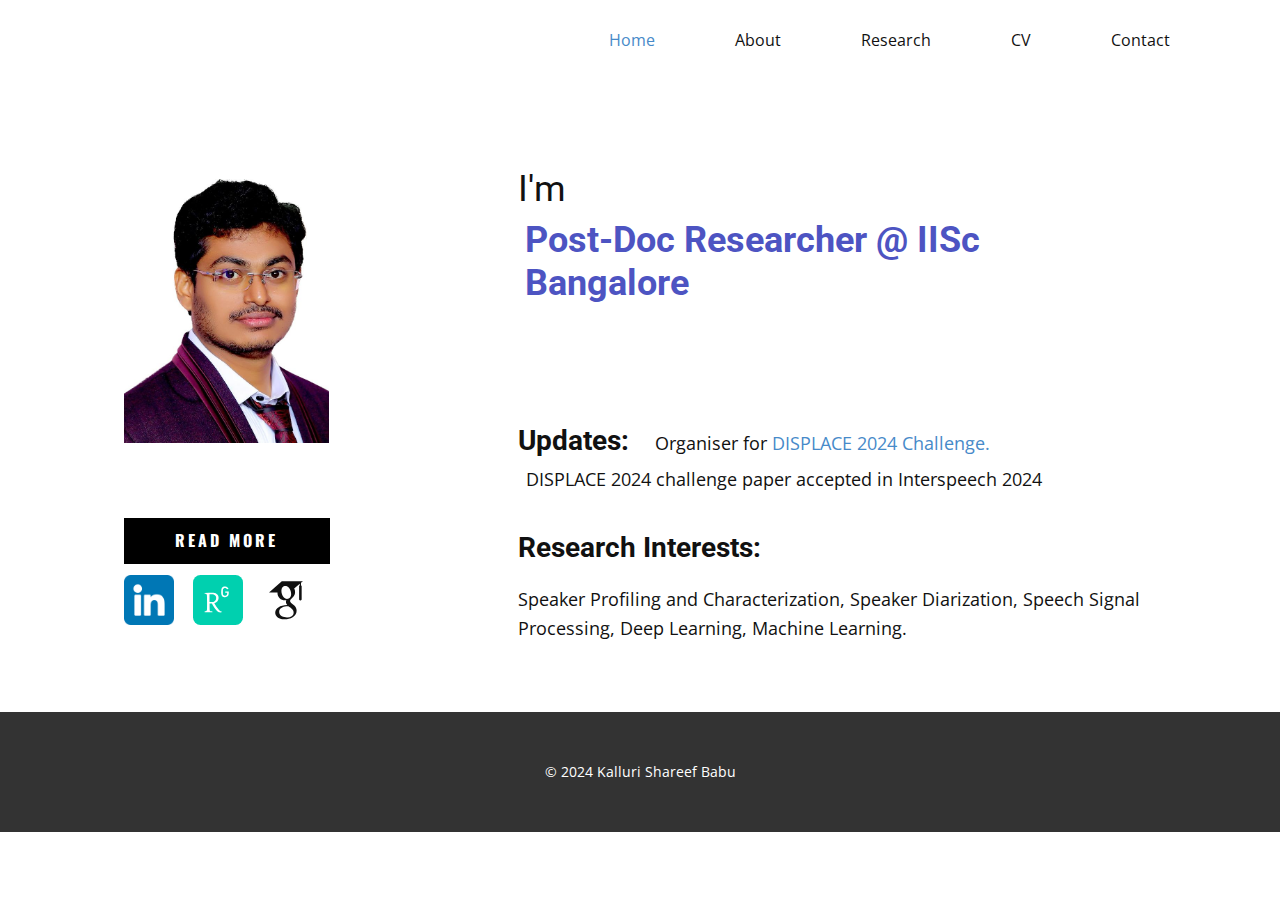
<file: index.html>
<!DOCTYPE html>
<html style="font-size: 16px;" lang="en"><head>
    <meta name="viewport" content="width=device-width, initial-scale=1.0">
    <meta charset="utf-8">
    <meta name="keywords" content="I&amp;apos;m, Post-Doc Researcher @ IISc Bangalore, INTUITIVE">
    <meta name="description" content="">
    <title>Home</title>
    <link rel="stylesheet" href="nicepage.css" media="screen">
<link rel="stylesheet" href="Home.css" media="screen">
    <script class="u-script" type="text/javascript" src="jquery.js" defer=""></script>
    <script class="u-script" type="text/javascript" src="nicepage.js" defer=""></script>
    <meta name="generator" content="Nicepage 6.10.5, nicepage.com">
    <link id="u-theme-google-font" rel="stylesheet" href="https://fonts.googleapis.com/css?family=Roboto:100,100i,300,300i,400,400i,500,500i,700,700i,900,900i|Open+Sans:300,300i,400,400i,500,500i,600,600i,700,700i,800,800i">
    <link id="u-page-google-font" rel="stylesheet" href="https://fonts.googleapis.com/css?family=Oswald:200,300,400,500,600,700">
    
    
    
    <script type="application/ld+json">{
		"@context": "http://schema.org",
		"@type": "Organization",
		"name": "Site1"
}</script>
    <meta name="theme-color" content="#478ac9">
    <meta property="og:title" content="Home">
    <meta property="og:description" content="">
    <meta property="og:type" content="website">
  <meta data-intl-tel-input-cdn-path="intlTelInput/"></head>
  <body data-home-page="Home.html" data-home-page-title="Home" data-path-to-root="./" data-include-products="false" class="u-body u-xl-mode" data-lang="en"><header class="u-clearfix u-header u-header" id="sec-ee68"><div class="u-clearfix u-sheet u-sheet-1">
        <nav class="u-menu u-menu-one-level u-offcanvas u-menu-1">
          <div class="menu-collapse" style="font-size: 1rem; letter-spacing: 0px;">
            <a class="u-button-style u-custom-left-right-menu-spacing u-custom-padding-bottom u-custom-top-bottom-menu-spacing u-nav-link u-text-active-palette-1-base u-text-hover-palette-2-base" href="#">
              <svg class="u-svg-link" viewBox="0 0 24 24"><use xlink:href="#menu-hamburger"></use></svg>
              <svg class="u-svg-content" version="1.1" id="menu-hamburger" viewBox="0 0 16 16" x="0px" y="0px" xmlns:xlink="http://www.w3.org/1999/xlink" xmlns="http://www.w3.org/2000/svg"><g><rect y="1" width="16" height="2"></rect><rect y="7" width="16" height="2"></rect><rect y="13" width="16" height="2"></rect>
</g></svg>
            </a>
          </div>
          <div class="u-custom-menu u-nav-container">
            <ul class="u-nav u-unstyled u-nav-1"><li class="u-nav-item"><a class="u-button-style u-nav-link u-text-active-palette-1-base u-text-hover-palette-2-base" href="Home.html" style="padding: 10px 40px;">Home</a>
</li><li class="u-nav-item"><a class="u-button-style u-nav-link u-text-active-palette-1-base u-text-hover-palette-2-base" href="About.html" style="padding: 10px 40px;">About</a>
</li><li class="u-nav-item"><a class="u-button-style u-nav-link u-text-active-palette-1-base u-text-hover-palette-2-base" href="Research.html" style="padding: 10px 40px;">Research</a>
</li><li class="u-nav-item"><a class="u-button-style u-nav-link u-text-active-palette-1-base u-text-hover-palette-2-base" href="CV.html" style="padding: 10px 40px;">CV</a>
</li><li class="u-nav-item"><a class="u-button-style u-nav-link u-text-active-palette-1-base u-text-hover-palette-2-base" href="Contact.html" style="padding: 10px 40px;">Contact</a>
</li></ul>
          </div>
          <div class="u-custom-menu u-nav-container-collapse">
            <div class="u-black u-container-style u-inner-container-layout u-opacity u-opacity-95 u-sidenav">
              <div class="u-inner-container-layout u-sidenav-overflow">
                <div class="u-menu-close"></div>
                <ul class="u-align-center u-nav u-popupmenu-items u-unstyled u-nav-2"><li class="u-nav-item"><a class="u-button-style u-nav-link" href="Home.html">Home</a>
</li><li class="u-nav-item"><a class="u-button-style u-nav-link" href="About.html">About</a>
</li><li class="u-nav-item"><a class="u-button-style u-nav-link" href="Research.html">Research</a>
</li><li class="u-nav-item"><a class="u-button-style u-nav-link" href="CV.html">CV</a>
</li><li class="u-nav-item"><a class="u-button-style u-nav-link" href="Contact.html">Contact</a>
</li></ul>
              </div>
            </div>
            <div class="u-black u-menu-overlay u-opacity u-opacity-70"></div>
          </div>
        </nav>
      </div></header>
    <section class="u-clearfix u-section-1" id="sec-3177">
      <div class="u-clearfix u-sheet u-valign-bottom-xl u-valign-top-sm u-sheet-1">
        <div class="data-layout-selected u-clearfix u-expanded-width-xl u-expanded-width-xs u-gutter-0 u-layout-wrap u-layout-wrap-1">
          <div class="u-layout">
            <div class="u-layout-row">
              <div class="u-size-22">
                <div class="u-layout-col">
                  <div class="u-container-style u-layout-cell u-size-60 u-layout-cell-1">
                    <div class="u-container-layout u-container-layout-1">
                      <img class="custom-expanded u-image u-image-1" src="images/shareef.jpeg" data-image-width="694" data-image-height="757">
                      <a href="Research.html" class="u-black u-border-radius-0 u-btn u-btn-rectangle u-button-style u-custom-font u-font-oswald u-hover-palette-2-base u-btn-1">read more</a><span class="u-file-icon u-icon u-icon-1" data-href="https://www.linkedin.com/in/shareefbabu/" data-target="_blank"><img src="images/3536505.png" alt=""></span><span class="u-icon u-icon-2" data-href="https://www.researchgate.net/profile/Shareef-Babu" data-target="_blank"><svg class="u-svg-link" preserveAspectRatio="xMidYMin slice" viewBox="0 0 512 512" style=""><use xlink:href="#svg-cb0d"></use></svg><svg xmlns="http://www.w3.org/2000/svg" xmlns:xlink="http://www.w3.org/1999/xlink" version="1.1" xml:space="preserve" class="u-svg-content" viewBox="0 0 512 512" id="svg-cb0d"><rect fill="#00d0af" height="512" rx="15%" width="512"></rect><g fill="#feffff"><path d="m271 383c-15-4-23-10-36-26-9-12-26-39-35-53l-6-11h-24v34c1 43 0 42 19 45l10 1v4 4h-80v-4c0-4 1-4 9-6 10-2 14-5 15-14 1-4 1-31 1-79 0-70-1-72-3-77-3-5-7-7-18-8-4-1-5-1-5-5v-4l43-1c55-1 65 0 81 11 15 10 22 24 20 43-1 21-17 42-37 50-4 1-7 3-7 3 0 2 17 28 28 43 15 21 27 32 36 37 4 2 9 3 10 3 3 0 3 1 3 4s-1 5-2 5c-5 2-19 2-26 0zm-57-109c14-7 22-18 23-35 1-13-2-22-10-30-9-10-25-14-48-12l-10 1v39c0 36 0 40 2 40 1 0 9 1 18 0 14 0 17-1 24-4z"></path><path d="m321 228c-25-4-34-20-32-61 1-21 3-30 11-38 7-7 13-9 25-10 13-1 21 2 29 8 5 4 9 10 9 13 0 1-3 2-6 4l-6 3-3-3c-5-6-9-9-14-11-10-3-20 2-25 11-3 5-3 6-3 29 0 22 0 25 3 29 4 7 12 11 21 10 13-1 20-10 20-24v-7h-10-10v-13h36v15c0 12-1 16-3 22-6 15-23 24-42 22z"></path>
</g></svg></span><span class="u-icon u-icon-3" data-href="https://scholar.google.com/citations?user=ruLltx4AAAAJ&amp;hl=en" data-target="_blank"><svg class="u-svg-link" preserveAspectRatio="xMidYMin slice" viewBox="0 0 384 512" style=""><use xlink:href="#svg-b70c"></use></svg><svg class="u-svg-content" viewBox="0 0 384 512" id="svg-b70c"><title id="title833"></title><defs id="defs2"></defs><sodipodi:namedview id="base" pagecolor="#ffffff" bordercolor="#666666" borderopacity="1.0" inkscape:pageopacity="0.0" inkscape:pageshadow="2" inkscape:zoom="0.75" inkscape:cx="192" inkscape:cy="256" inkscape:document-units="px" inkscape:current-layer="layer6" inkscape:document-rotation="0" showgrid="true" units="px" showguides="true" inkscape:guide-bbox="true" inkscape:window-width="1315" inkscape:window-height="713" inkscape:window-x="51" inkscape:window-y="27" inkscape:window-maximized="1"><inkscape:grid type="xygrid" id="grid10" empspacing="4"></inkscape:grid><sodipodi:guide position="384.00001,64" orientation="0,1" id="guide23" inkscape:label="baseline" inkscape:locked="true" inkscape:color="rgb(0,0,255)"></sodipodi:guide>
</sodipodi:namedview><metadata id="metadata5"><rdf:rdf><cc:work rdf:about=""><dc:format>image/svg+xml</dc:format><dc:type rdf:resource="http://purl.org/dc/dcmitype/StillImage"></dc:type><dc:title>Google Scholar</dc:title><cc:license rdf:resource="http://scripts.sil.org/OFL"></cc:license><dc:subject><rdf:bag><rdf:li>Google Scholar</rdf:li>
</rdf:bag>
</dc:subject>
</cc:work><cc:license rdf:about="http://scripts.sil.org/OFL"><cc:permits rdf:resource="http://scripts.sil.org/pub/OFL/Reproduction"></cc:permits><cc:permits rdf:resource="http://scripts.sil.org/pub/OFL/Distribution"></cc:permits><cc:permits rdf:resource="http://scripts.sil.org/pub/OFL/Embedding"></cc:permits><cc:permits rdf:resource="http://scripts.sil.org/pub/OFL/DerivativeWorks"></cc:permits><cc:requires rdf:resource="http://scripts.sil.org/pub/OFL/Notice"></cc:requires><cc:requires rdf:resource="http://scripts.sil.org/pub/OFL/Attribution"></cc:requires><cc:requires rdf:resource="http://scripts.sil.org/pub/OFL/ShareAlike"></cc:requires><cc:requires rdf:resource="http://scripts.sil.org/pub/OFL/DerivativeRenaming"></cc:requires><cc:requires rdf:resource="http://scripts.sil.org/pub/OFL/BundlingWhenSelling"></cc:requires>
</cc:license>
</rdf:rdf>
</metadata><g inkscape:groupmode="layer" id="layer6" inkscape:label="icon"><path style="stroke-width:0.0647871" d="M 343.75868,106.66243 V 79.430205 L 363.52365,63.999997 H 149.63354 L 20.476345,176.2736 h 85.656075 c -0.15534,2.12494 -0.21914,4.04644 -0.21914,6.22563 0,20.84472 7.2192,38.08662 21.67203,51.86089 14.45284,13.79702 32.25124,20.64784 53.32651,20.64784 4.92319,0 9.75059,-0.36794 14.43842,-1.02419 -2.90722,6.50082 -4.37457,12.52302 -4.37457,18.14228 0,9.87526 4.49924,20.4304 13.46715,31.6418 -39.23377,2.6705 -68.06112,9.73264 -86.43702,21.16322 -10.53108,6.49907 -19.000207,14.70396 -25.390349,24.5311 -6.390569,9.89933 -9.577754,20.51525 -9.577754,31.9616 0,9.64822 2.062375,18.33611 6.21907,26.06233 4.156694,7.7263 9.577757,14.07047 16.312223,18.98408 6.71825,4.96781 14.46899,9.10088 23.219,12.46874 8.73429,3.34378 17.40643,5.71858 26.06106,7.06258 8.62707,1.34222 17.20471,1.9985 25.70579,1.9985 13.46887,0 26.95353,-1.73428 40.54711,-5.18707 13.56165,-3.48461 26.28022,-8.64143 38.17105,-15.4927 11.85935,-6.80488 21.51545,-16.0865 28.9219,-27.7183 7.39024,-11.67998 11.09457,-24.80499 11.09457,-39.33613 0,-11.01584 -2.24964,-21.03852 -6.7502,-30.14073 -4.46864,-9.07202 -9.93785,-16.54102 -16.45271,-22.34403 -6.5008,-5.81263 -12.99987,-11.15539 -19.51512,-15.9679 -6.50083,-4.84488 -12.00021,-9.75058 -16.46884,-14.8129 -4.4848,-5.04657 -6.73444,-10.05419 -6.73444,-14.98395 0,-4.92145 1.73422,-9.67183 5.21588,-14.26559 3.45451,-4.6095 7.67376,-9.04795 12.60967,-13.30571 4.93756,-4.24944 9.87523,-8.96788 14.79665,-14.13302 4.92147,-5.14719 9.14072,-11.82739 12.60971,-20.00822 3.48467,-8.17907 5.20318,-17.44489 5.20318,-27.75679 0,-13.4527 -2.54714,-24.46065 -7.54735,-33.31348 -0.59369,-1.02243 -1.21757,-1.80338 -1.87511,-3.02225 l 56.90745,-46.672136 v 17.118526 c -7.39373,0.92969 -6.62422,5.34582 -6.62422,10.6352 v 128.66719 c 0,5.95832 4.8751,10.83382 10.83386,10.83382 h 3.98869 c 5.95835,0 10.83386,-4.87506 10.83386,-10.83382 V 117.29282 c 0,-5.27669 0.77741,-9.68801 -6.56167,-10.63039 z M 236.39865,329.14114 c 1.14099,0.7503 3.7039,2.78075 7.7184,6.03838 4.0495,3.24319 6.797,5.69582 8.26567,7.41432 1.43851,1.66381 3.5792,4.16501 6.37617,7.54734 2.81268,3.3744 4.7184,6.30394 5.71853,8.73425 1.00016,2.4767 2.01603,5.46089 3.04636,8.94556 0.98567,3.44488 1.48486,6.97595 1.48486,10.56169 0,17.04813 -6.56338,29.68007 -19.65604,37.85915 -13.125,8.18083 -28.76651,12.27368 -46.93767,12.27368 -9.18709,0 -18.2031,-1.09289 -27.06247,-3.1951 -8.84322,-2.11665 -17.31192,-5.3362 -25.39035,-9.60185 -8.07846,-4.25771 -14.57754,-10.20337 -19.50072,-17.79659 -4.93764,-7.64012 -7.40645,-16.41464 -7.40645,-26.24962 0,-10.32022 2.79692,-19.28987 8.42233,-26.90588 5.59343,-7.62564 12.93774,-13.3919 22.03208,-17.3154 9.0624,-3.94582 18.24946,-6.74232 27.56166,-8.39827 9.31221,-1.7023 18.79679,-2.555 28.43842,-2.555 4.46862,0 7.93582,0.25115 10.40465,0.69607 0.45456,0.21918 3.03188,2.07025 7.73456,5.56326 4.70401,3.46237 7.62565,5.59519 8.75047,6.38401 z m -3.35823,-100.5779 c -7.40648,8.85938 -17.73454,13.2882 -30.95363,13.2882 -11.85933,0 -22.29766,-4.76482 -31.26554,-14.31195 -8.99984,-9.52309 -15.42235,-20.32803 -19.34408,-32.43061 -3.93752,-12.10871 -5.90585,-23.98423 -5.90585,-35.648 0,-13.6942 3.59542,-25.35184 10.7809,-34.97598 7.18727,-9.64952 17.49915,-14.48477 30.93786,-14.48477 11.87507,0 22.37423,5.03825 31.43704,15.15677 9.09434,10.08482 15.60961,21.41303 19.5169,33.96799 3.92176,12.5392 5.87345,24.52979 5.87345,35.98399 0,13.44658 -3.70256,24.60984 -11.07663,33.45436 z" id="path2"></path>
</g></svg></span>
                    </div>
                  </div>
                </div>
              </div>
              <div class="u-size-38">
                <div class="u-layout-col">
                  <div class="u-container-style u-layout-cell u-size-30 u-layout-cell-2">
                    <div class="u-container-layout u-container-layout-2">
                      <h3 class="u-text u-text-1">I'm&nbsp;</h3>
                      <h3 class="u-text u-text-custom-color-1 u-text-2">Post-Doc Researcher @ IISc Bangalore<br>
                      </h3>
                    </div>
                  </div>
                  <div class="u-container-style u-layout-cell u-size-30 u-layout-cell-3">
                    <div class="u-container-layout u-container-layout-3">
                      <h4 class="u-text u-text-default-lg u-text-default-md u-text-default-sm u-text-default-xl u-text-3"><b>Updates:</b>
                        <a href="https://displace2024.github.io/" class="u-active-none u-border-none u-btn u-button-style u-hover-none u-none u-text-palette-1-base u-btn-2"></a>
                      </h4>
                      <p class="u-text u-text-default-xl u-text-4">&nbsp;Organiser for&nbsp;<a href="https://displace2024.github.io/" class="u-active-none u-border-none u-btn u-button-style u-hover-none u-none u-text-palette-1-base u-btn-3" target="_blank">DISPLACE 2024 Challenge.</a>
                      </p>
                      <p class="u-text u-text-5">DISPLACE 2024 challenge paper accepted in Interspeech 2024&nbsp;</p>
                      <h4 class="u-text u-text-default u-text-6"><b>Research Interests:</b>&nbsp;
                      </h4>
                      <p class="u-text u-text-default-lg u-text-default-md u-text-default-sm u-text-default-xl u-text-7"> Speaker Profiling and Characterization, Speaker Diarization, Speech Signal Processing, Deep Learning, Machine Learning. </p>
                    </div>
                  </div>
                </div>
              </div>
            </div>
          </div>
        </div>
      </div>
    </section>
    
    
    
    <footer class="u-align-center u-clearfix u-footer u-grey-80 u-footer" id="sec-0b71"><div class="u-clearfix u-sheet u-sheet-1">
        <p class="u-small-text u-text u-text-variant u-text-1"> © 2024 Kalluri Shareef Babu</p>
      </div></footer>
  
</body></html>
</file>
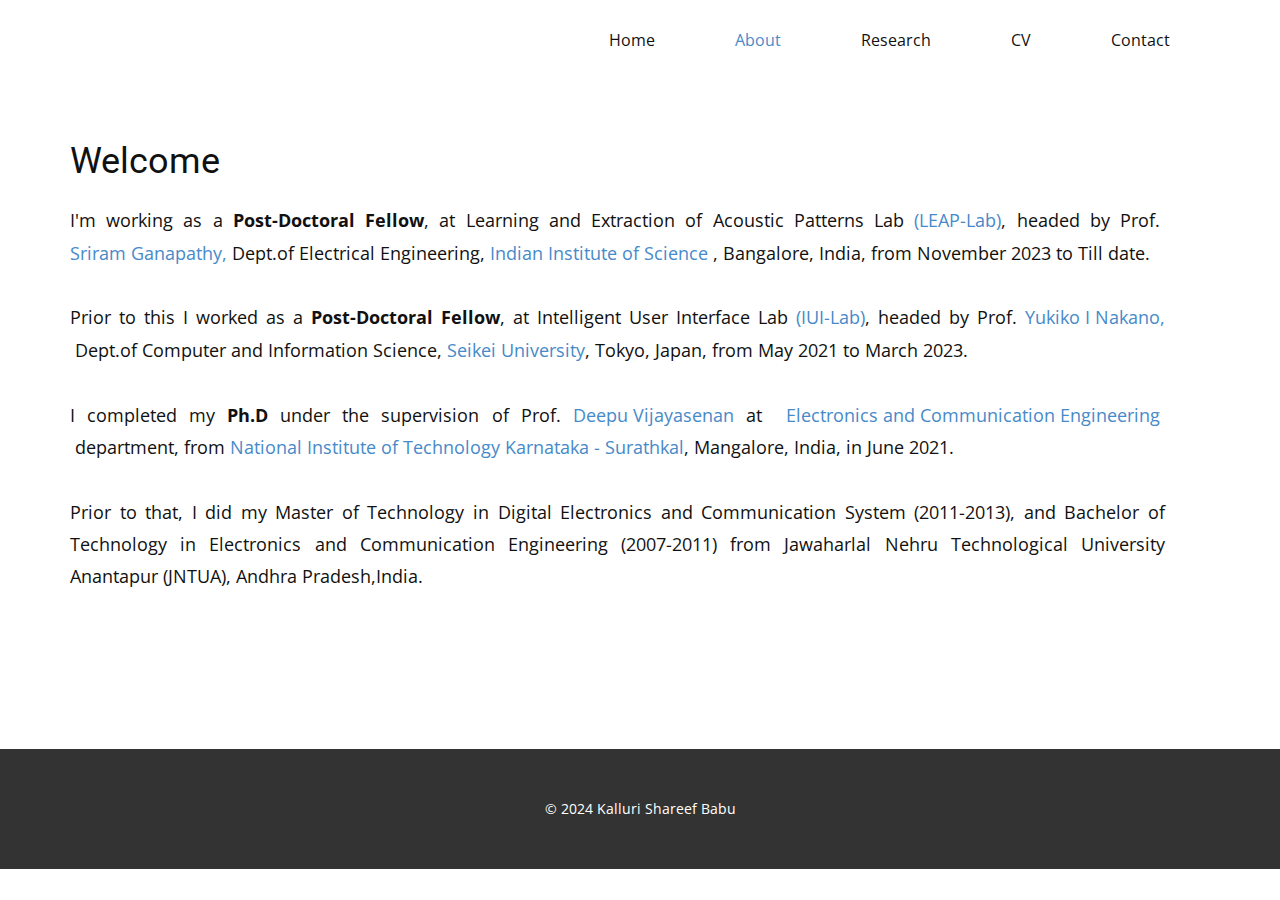
<file: About.html>
<!DOCTYPE html>
<html style="font-size: 16px;" lang="en"><head>
    <meta name="viewport" content="width=device-width, initial-scale=1.0">
    <meta charset="utf-8">
    <meta name="keywords" content="">
    <meta name="description" content="">
    <title>About</title>
    <link rel="stylesheet" href="nicepage.css" media="screen">
<link rel="stylesheet" href="About.css" media="screen">
    <script class="u-script" type="text/javascript" src="jquery.js" defer=""></script>
    <script class="u-script" type="text/javascript" src="nicepage.js" defer=""></script>
    <meta name="generator" content="Nicepage 6.10.5, nicepage.com">
    <link id="u-theme-google-font" rel="stylesheet" href="https://fonts.googleapis.com/css?family=Roboto:100,100i,300,300i,400,400i,500,500i,700,700i,900,900i|Open+Sans:300,300i,400,400i,500,500i,600,600i,700,700i,800,800i">
    
    
    
    <script type="application/ld+json">{
		"@context": "http://schema.org",
		"@type": "Organization",
		"name": "Site1"
}</script>
    <meta name="theme-color" content="#478ac9">
    <meta property="og:title" content="About">
    <meta property="og:description" content="">
    <meta property="og:type" content="website">
  <meta data-intl-tel-input-cdn-path="intlTelInput/"></head>
  <body data-path-to-root="./" data-include-products="false" class="u-body u-xl-mode" data-lang="en"><header class="u-clearfix u-header u-header" id="sec-ee68"><div class="u-clearfix u-sheet u-sheet-1">
        <nav class="u-menu u-menu-one-level u-offcanvas u-menu-1">
          <div class="menu-collapse" style="font-size: 1rem; letter-spacing: 0px;">
            <a class="u-button-style u-custom-left-right-menu-spacing u-custom-padding-bottom u-custom-top-bottom-menu-spacing u-nav-link u-text-active-palette-1-base u-text-hover-palette-2-base" href="#">
              <svg class="u-svg-link" viewBox="0 0 24 24"><use xlink:href="#menu-hamburger"></use></svg>
              <svg class="u-svg-content" version="1.1" id="menu-hamburger" viewBox="0 0 16 16" x="0px" y="0px" xmlns:xlink="http://www.w3.org/1999/xlink" xmlns="http://www.w3.org/2000/svg"><g><rect y="1" width="16" height="2"></rect><rect y="7" width="16" height="2"></rect><rect y="13" width="16" height="2"></rect>
</g></svg>
            </a>
          </div>
          <div class="u-custom-menu u-nav-container">
            <ul class="u-nav u-unstyled u-nav-1"><li class="u-nav-item"><a class="u-button-style u-nav-link u-text-active-palette-1-base u-text-hover-palette-2-base" href="Home.html" style="padding: 10px 40px;">Home</a>
</li><li class="u-nav-item"><a class="u-button-style u-nav-link u-text-active-palette-1-base u-text-hover-palette-2-base" href="About.html" style="padding: 10px 40px;">About</a>
</li><li class="u-nav-item"><a class="u-button-style u-nav-link u-text-active-palette-1-base u-text-hover-palette-2-base" href="Research.html" style="padding: 10px 40px;">Research</a>
</li><li class="u-nav-item"><a class="u-button-style u-nav-link u-text-active-palette-1-base u-text-hover-palette-2-base" href="CV.html" style="padding: 10px 40px;">CV</a>
</li><li class="u-nav-item"><a class="u-button-style u-nav-link u-text-active-palette-1-base u-text-hover-palette-2-base" href="Contact.html" style="padding: 10px 40px;">Contact</a>
</li></ul>
          </div>
          <div class="u-custom-menu u-nav-container-collapse">
            <div class="u-black u-container-style u-inner-container-layout u-opacity u-opacity-95 u-sidenav">
              <div class="u-inner-container-layout u-sidenav-overflow">
                <div class="u-menu-close"></div>
                <ul class="u-align-center u-nav u-popupmenu-items u-unstyled u-nav-2"><li class="u-nav-item"><a class="u-button-style u-nav-link" href="Home.html">Home</a>
</li><li class="u-nav-item"><a class="u-button-style u-nav-link" href="About.html">About</a>
</li><li class="u-nav-item"><a class="u-button-style u-nav-link" href="Research.html">Research</a>
</li><li class="u-nav-item"><a class="u-button-style u-nav-link" href="CV.html">CV</a>
</li><li class="u-nav-item"><a class="u-button-style u-nav-link" href="Contact.html">Contact</a>
</li></ul>
              </div>
            </div>
            <div class="u-black u-menu-overlay u-opacity u-opacity-70"></div>
          </div>
        </nav>
      </div></header>
    <section class="u-align-center u-clearfix u-section-1" id="sec-8da6">
      <div class="u-clearfix u-sheet u-sheet-1">
        <h3 class="u-align-center u-text u-text-default u-text-1">Welcome</h3>
        <p class="u-align-justify u-text u-text-2">I'm working as a&nbsp;<b>Post-Doctoral Fellow</b>, at Learning and Extraction of Acoustic Patterns Lab&nbsp;<a href="http://leap.ee.iisc.ac.in/" class="u-active-none u-border-none u-btn u-button-style u-hover-none u-none u-text-palette-1-base u-btn-1">(LEAP-Lab)</a>, headed by Prof.&nbsp;<a href="http://leap.ee.iisc.ac.in/sriram/" class="u-active-none u-border-none u-btn u-button-style u-hover-none u-none u-text-palette-1-base u-btn-2" target="_blank">Sriram Ganapathy,</a>&nbsp;Dept.of Electrical Engineering,&nbsp;<a href="https://iisc.ac.in/" class="u-active-none u-border-none u-btn u-button-style u-hover-none u-none u-text-palette-1-base u-btn-3" target="_blank">Indian Institute of Science&nbsp;</a>, Bangalore, India, from November 2023 to Till date.&nbsp;<br>
          <br> Prior to this I worked as a&nbsp;<b>Post-Doctoral Fellow</b>, at Intelligent User Interface Lab&nbsp;<a href="https://iui.ci.seikei.ac.jp/en/" class="u-active-none u-border-none u-btn u-button-style u-hover-none u-none u-text-palette-1-base u-btn-4" target="_blank">(IUI-Lab)</a>, headed by Prof.&nbsp;<a href="https://www.ci.seikei.ac.jp/nakano/index_e.html" class="u-active-none u-border-none u-btn u-button-style u-hover-none u-none u-text-palette-1-base u-btn-5" target="_blank">Yukiko I Nakano,</a>&nbsp;Dept.of Computer and Information Science,<a href="https://www.seikei.ac.jp/gakuen/eng/" class="u-active-none u-border-none u-btn u-button-style u-hover-none u-none u-text-palette-1-base u-btn-6" target="_blank">&nbsp;Seikei University</a>, Tokyo, Japan, from May 2021 to March 2023.<br>
          <br> I completed my&nbsp;<b>Ph.D</b>&nbsp;under the supervision of Prof.&nbsp;<a href="https://ece.nitk.ac.in/faculty/deepu-vijayasenan" class="u-active-none u-border-none u-btn u-button-style u-hover-none u-none u-text-palette-1-base u-btn-7" target="_blank">Deepu Vijayasenan</a>&nbsp;at&nbsp; <a href="https://ece.nitk.ac.in/" class="u-active-none u-border-none u-btn u-button-style u-hover-none u-none u-text-palette-1-base u-btn-8" target="_blank">Electronics and Communication Engineering&nbsp;</a>&nbsp;department,&nbsp;from&nbsp;<a href="https://www.nitk.ac.in/" class="u-active-none u-border-none u-btn u-button-style u-hover-none u-none u-text-palette-1-base u-btn-9" target="_blank">National Institute of Technology Karnataka - Surathkal</a>, Mangalore, India, in June 2021.&nbsp;<br>
          <br> Prior to that, I did my Master of Technology in Digital Electronics and Communication System (2011-2013), and Bachelor of Technology in Electronics and Communication Engineering (2007-2011) from Jawaharlal Nehru Technological University Anantapur (JNTUA), Andhra Pradesh,India. 
        </p>
      </div>
    </section>
    
    
    
    <footer class="u-align-center u-clearfix u-footer u-grey-80 u-footer" id="sec-0b71"><div class="u-clearfix u-sheet u-sheet-1">
        <p class="u-small-text u-text u-text-variant u-text-1"> © 2024 Kalluri Shareef Babu</p>
      </div></footer>
  
</body></html>
</file>
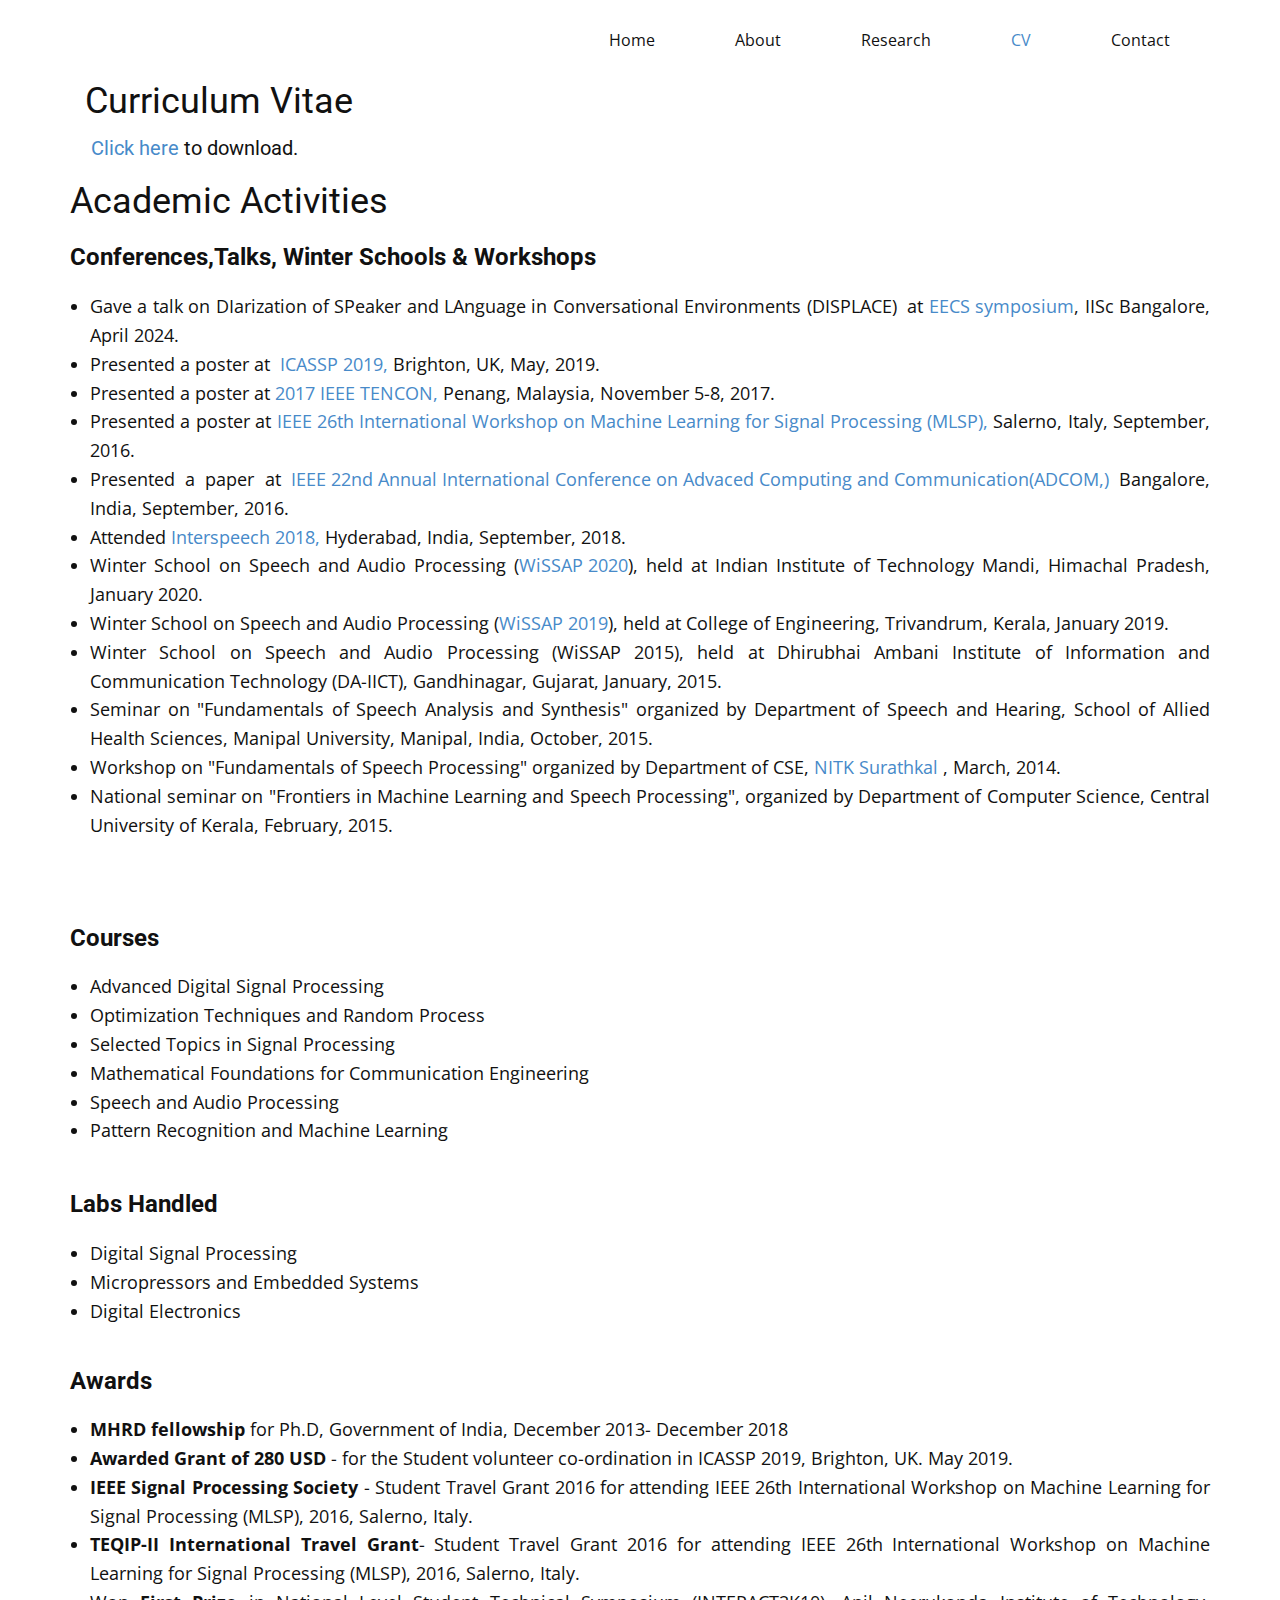
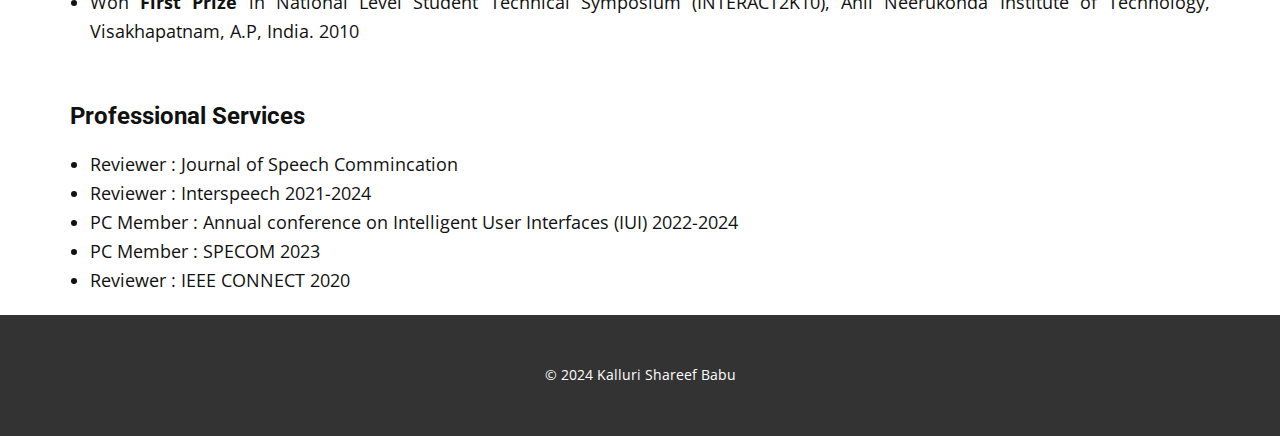
<file: CV.html>
<!DOCTYPE html>
<html style="font-size: 16px;" lang="en"><head>
    <meta name="viewport" content="width=device-width, initial-scale=1.0">
    <meta charset="utf-8">
    <meta name="keywords" content="">
    <meta name="description" content="">
    <title>CV</title>
    <link rel="stylesheet" href="nicepage.css" media="screen">
<link rel="stylesheet" href="CV.css" media="screen">
    <script class="u-script" type="text/javascript" src="jquery.js" defer=""></script>
    <script class="u-script" type="text/javascript" src="nicepage.js" defer=""></script>
    <meta name="generator" content="Nicepage 6.10.5, nicepage.com">
    <link id="u-theme-google-font" rel="stylesheet" href="https://fonts.googleapis.com/css?family=Roboto:100,100i,300,300i,400,400i,500,500i,700,700i,900,900i|Open+Sans:300,300i,400,400i,500,500i,600,600i,700,700i,800,800i">
    
    
    
    
    
    
    
    
    <script type="application/ld+json">{
		"@context": "http://schema.org",
		"@type": "Organization",
		"name": "Site1"
}</script>
    <meta name="theme-color" content="#478ac9">
    <meta property="og:title" content="CV">
    <meta property="og:description" content="">
    <meta property="og:type" content="website">
  <meta data-intl-tel-input-cdn-path="intlTelInput/"></head>
  <body data-path-to-root="./" data-include-products="false" class="u-body u-xl-mode" data-lang="en"><header class="u-clearfix u-header u-header" id="sec-ee68"><div class="u-clearfix u-sheet u-sheet-1">
        <nav class="u-menu u-menu-one-level u-offcanvas u-menu-1">
          <div class="menu-collapse" style="font-size: 1rem; letter-spacing: 0px;">
            <a class="u-button-style u-custom-left-right-menu-spacing u-custom-padding-bottom u-custom-top-bottom-menu-spacing u-nav-link u-text-active-palette-1-base u-text-hover-palette-2-base" href="#">
              <svg class="u-svg-link" viewBox="0 0 24 24"><use xlink:href="#menu-hamburger"></use></svg>
              <svg class="u-svg-content" version="1.1" id="menu-hamburger" viewBox="0 0 16 16" x="0px" y="0px" xmlns:xlink="http://www.w3.org/1999/xlink" xmlns="http://www.w3.org/2000/svg"><g><rect y="1" width="16" height="2"></rect><rect y="7" width="16" height="2"></rect><rect y="13" width="16" height="2"></rect>
</g></svg>
            </a>
          </div>
          <div class="u-custom-menu u-nav-container">
            <ul class="u-nav u-unstyled u-nav-1"><li class="u-nav-item"><a class="u-button-style u-nav-link u-text-active-palette-1-base u-text-hover-palette-2-base" href="Home.html" style="padding: 10px 40px;">Home</a>
</li><li class="u-nav-item"><a class="u-button-style u-nav-link u-text-active-palette-1-base u-text-hover-palette-2-base" href="About.html" style="padding: 10px 40px;">About</a>
</li><li class="u-nav-item"><a class="u-button-style u-nav-link u-text-active-palette-1-base u-text-hover-palette-2-base" href="Research.html" style="padding: 10px 40px;">Research</a>
</li><li class="u-nav-item"><a class="u-button-style u-nav-link u-text-active-palette-1-base u-text-hover-palette-2-base" href="CV.html" style="padding: 10px 40px;">CV</a>
</li><li class="u-nav-item"><a class="u-button-style u-nav-link u-text-active-palette-1-base u-text-hover-palette-2-base" href="Contact.html" style="padding: 10px 40px;">Contact</a>
</li></ul>
          </div>
          <div class="u-custom-menu u-nav-container-collapse">
            <div class="u-black u-container-style u-inner-container-layout u-opacity u-opacity-95 u-sidenav">
              <div class="u-inner-container-layout u-sidenav-overflow">
                <div class="u-menu-close"></div>
                <ul class="u-align-center u-nav u-popupmenu-items u-unstyled u-nav-2"><li class="u-nav-item"><a class="u-button-style u-nav-link" href="Home.html">Home</a>
</li><li class="u-nav-item"><a class="u-button-style u-nav-link" href="About.html">About</a>
</li><li class="u-nav-item"><a class="u-button-style u-nav-link" href="Research.html">Research</a>
</li><li class="u-nav-item"><a class="u-button-style u-nav-link" href="CV.html">CV</a>
</li><li class="u-nav-item"><a class="u-button-style u-nav-link" href="Contact.html">Contact</a>
</li></ul>
              </div>
            </div>
            <div class="u-black u-menu-overlay u-opacity u-opacity-70"></div>
          </div>
        </nav>
      </div></header>
    <section class="u-clearfix u-section-1" id="sec-55f8">
      <div class="u-clearfix u-sheet u-valign-middle u-sheet-1">
        <h3 class="u-text u-text-1"> Curriculum Vitae&nbsp; </h3>
        <h5 class="u-text u-text-2"> &nbsp;<a href="https://shareefbabu.github.io/docs/Shareef_CV_teaching.pdf" class="u-active-none u-border-none u-btn u-button-style u-hover-none u-none u-text-palette-1-base u-btn-1">Click here</a>&nbsp;to download.
        </h5>
      </div>
    </section>
    <section class="u-clearfix u-section-2" id="sec-2d9b">
      <div class="u-clearfix u-sheet u-sheet-1">
        <h3 class="u-text u-text-default u-text-1"> Academic Activities</h3>
        <h4 class="u-text u-text-default u-text-2"> Conferences,Talks, Winter Schools &amp; Workshops</h4>
        <ul class="u-align-justify-lg u-align-justify-md u-align-justify-sm u-align-justify-xl u-align-left-xs u-text u-text-default u-text-3">
          <li>Gave a talk on ​DIarization of SPeaker and LAnguage in Conversational Environments (DISPLACE)&nbsp;&nbsp;at <a href="https://eecs.iisc.ac.in/EECS2024/schedule-apr4.html" class="u-active-none u-border-none u-btn u-button-link u-button-style u-hover-none u-none u-text-palette-1-base u-btn-1" target="_blank">EECS symposium</a>, IISc Bangalore, April 2024.&nbsp;
          </li>
          <li>Presented a poster at&nbsp;&nbsp;<a href="https://2019.ieeeicassp.org//" targert="_blank" class="u-active-none u-border-none u-btn u-button-style u-hover-none u-none u-text-palette-1-base u-btn-2" target="_blank">ICASSP 2019,</a>&nbsp;Brighton, UK, May, 2019.
          </li>
          <li>Presented a poster at&nbsp;<a href="https://ieeemy.org/tencon/" target="_blank" class="u-active-none u-border-none u-btn u-button-style u-hover-none u-none u-text-palette-1-base u-btn-3">2017 IEEE TENCON,</a>&nbsp;Penang, Malaysia, November 5-8, 2017.
          </li>
          <li>Presented a poster at&nbsp;<a href="https://signalprocessingsociety.org/blog/2016-ieee-international-workshop-machine-learning-signal-processing-mlsp-2016" target="_blank" class="u-active-none u-border-none u-btn u-button-style u-hover-none u-none u-text-palette-1-base u-btn-4">IEEE 26th International Workshop on Machine Learning for Signal Processing (MLSP),</a>&nbsp;Salerno, Italy, September, 2016.
          </li>
          <li>Presented a paper at&nbsp;<a href="https://accsindia.org/adcom2016/" target="_blank" class="u-active-none u-border-none u-btn u-button-style u-hover-none u-none u-text-palette-1-base u-btn-5">IEEE 22nd Annual International Conference on Advaced Computing and Communication(ADCOM,)</a>&nbsp;Bangalore, India, September, 2016.
          </li>
          <li>Attended&nbsp;<a href="https://interspeech2018.org/" targert="_blank" class="u-active-none u-border-none u-btn u-button-style u-hover-none u-none u-text-palette-1-base u-btn-6" target="_blank">Interspeech 2018,</a>&nbsp;Hyderabad, India, September, 2018.
          </li>
          <li>Winter School on Speech and Audio Processing (<a href="https://wissap.github.io/2020/" target="_blank" class="u-active-none u-border-none u-btn u-button-style u-hover-none u-none u-text-palette-1-base u-btn-7">WiSSAP 2020</a>), held at Indian Institute of Technology Mandi, Himachal Pradesh, January 2020.
          </li>
          <li>Winter School on Speech and Audio Processing (<a href="https://wissap.github.io/2019/" target="_blank" class="u-active-none u-border-none u-btn u-button-style u-hover-none u-none u-text-palette-1-base u-btn-8">WiSSAP 2019</a>), held at College of Engineering, Trivandrum, Kerala, January 2019.
          </li>
          <li>Winter School on Speech and Audio Processing (WiSSAP 2015), held at Dhirubhai Ambani Institute of Information and Communication Technology (DA-IICT), Gandhinagar, Gujarat, January, 2015.</li>
          <li>Seminar on "Fundamentals of Speech Analysis and Synthesis" organized by Department of Speech and Hearing, School of Allied Health Sciences, Manipal University, Manipal, India, October, 2015.</li>
          <li>Workshop on "Fundamentals of Speech Processing" organized by Department of CSE,&nbsp;<a href="https://www.nitk.ac.in/" target="_blank" class="u-active-none u-border-none u-btn u-button-style u-hover-none u-none u-text-palette-1-base u-btn-9">NITK Surathkal</a>&nbsp;, March, 2014.
          </li>
          <li>National seminar on "Frontiers in Machine Learning and Speech Processing", organized by Department of Computer Science, Central University of Kerala, February, 2015. </li>
        </ul>
      </div>
    </section>
    <section class="u-clearfix u-section-3" id="sec-85c6">
      <div class="u-clearfix u-sheet u-valign-middle u-sheet-1">
        <h4 class="u-text u-text-default u-text-1">Courses&nbsp;</h4>
        <ul class="u-text u-text-default u-text-2">
          <li> Advanced Digital Signal Processing</li>
          <li>Optimization Techniques and Random Process</li>
          <li>Selected Topics in Signal Processing</li>
          <li>Mathematical Foundations for Communication Engineering</li>
          <li>Speech and Audio Processing</li>
          <li>Pattern Recognition and Machine Learning</li>
        </ul>
      </div>
    </section>
    <section class="u-clearfix u-section-4" id="sec-13a6">
      <div class="u-clearfix u-sheet u-valign-middle u-sheet-1">
        <h4 class="u-text u-text-default u-text-1">Labs Handled</h4>
        <ul class="u-text u-text-default u-text-2">
          <li> Digital Signal Processing</li>
          <li>Micropressors and Embedded Systems</li>
          <li>Digital Electronics</li>
        </ul>
      </div>
    </section>
    <section class="u-clearfix u-section-5" id="sec-f9a5">
      <div class="u-clearfix u-sheet u-sheet-1">
        <h4 class="u-text u-text-default u-text-1"> Awards</h4>
        <ul class="u-align-justify u-text u-text-default u-text-2">
          <li><b>MHRD fellowship&nbsp;</b>for Ph.D, Government of India, December 2013- December 2018
          </li>
          <li><b>Awarded Grant of 280 USD&nbsp;</b>- for the Student volunteer co-ordination in ICASSP 2019, Brighton, UK. May 2019.
          </li>
          <li><b>IEEE Signal Processing Society&nbsp;</b>- Student Travel Grant 2016 for attending IEEE 26th International Workshop on Machine Learning for Signal Processing (MLSP), 2016, Salerno, Italy.
          </li>
          <li><b>TEQIP-II International Travel Grant</b>- Student Travel Grant 2016 for attending IEEE 26th International Workshop on Machine Learning for Signal Processing (MLSP), 2016, Salerno, Italy.
          </li>
          <li>Won&nbsp;<b style="font-size: 1.125rem; background-color: #ffffff; color: #111111; font-family: 'Open Sans',sans-serif;">First Prize&nbsp;</b>in National Level Student Technical Symposium (INTERACT2K10), Anil Neerukonda Institute of Technology, Visakhapatnam, A.P, India. 2010
          </li>
        </ul>
      </div>
    </section>
    <section class="u-clearfix u-section-6" id="sec-7168">
      <div class="u-clearfix u-sheet u-valign-middle u-sheet-1">
        <h4 class="u-text u-text-default u-text-1"> Professional Services</h4>
        <ul class="u-text u-text-default u-text-2">
          <li> Reviewer : Journal of Speech Commincation</li>
          <li>Reviewer : Interspeech 2021-2024</li>
          <li>PC Member : Annual conference on Intelligent User Interfaces (IUI) 2022-2024</li>
          <li>PC Member : SPECOM 2023</li>
          <li>Reviewer : IEEE CONNECT 2020</li>
        </ul>
      </div>
    </section>
    
    
    
    <footer class="u-align-center u-clearfix u-footer u-grey-80 u-footer" id="sec-0b71"><div class="u-clearfix u-sheet u-sheet-1">
        <p class="u-small-text u-text u-text-variant u-text-1"> © 2024 Kalluri Shareef Babu</p>
      </div></footer>
  
</body></html>
</file>
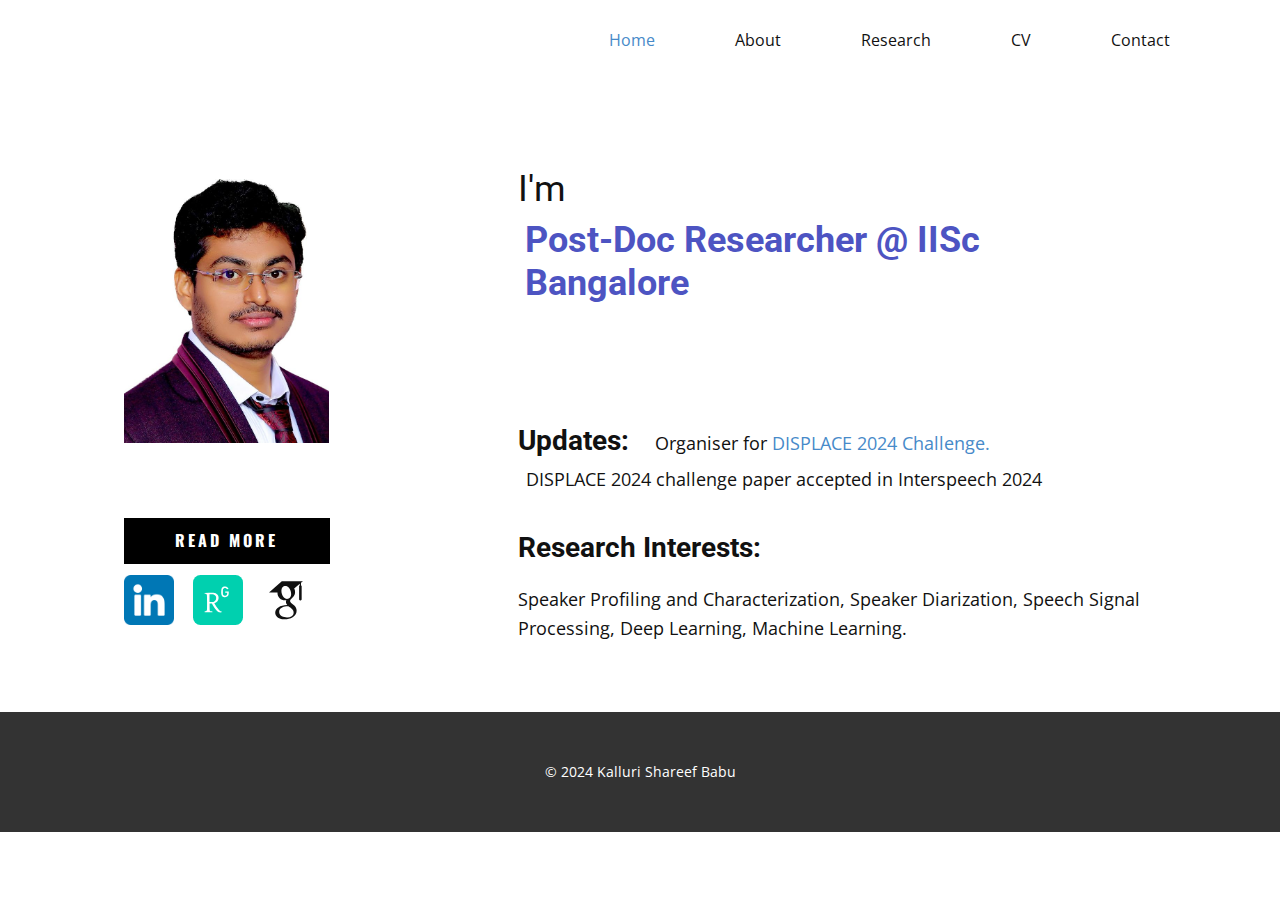
<file: Home.html>
<!DOCTYPE html>
<html style="font-size: 16px;" lang="en"><head>
    <meta name="viewport" content="width=device-width, initial-scale=1.0">
    <meta charset="utf-8">
    <meta name="keywords" content="I&amp;apos;m, Post-Doc Researcher @ IISc Bangalore, INTUITIVE">
    <meta name="description" content="">
    <title>Home</title>
    <link rel="stylesheet" href="nicepage.css" media="screen">
<link rel="stylesheet" href="Home.css" media="screen">
    <script class="u-script" type="text/javascript" src="jquery.js" defer=""></script>
    <script class="u-script" type="text/javascript" src="nicepage.js" defer=""></script>
    <meta name="generator" content="Nicepage 6.10.5, nicepage.com">
    <link id="u-theme-google-font" rel="stylesheet" href="https://fonts.googleapis.com/css?family=Roboto:100,100i,300,300i,400,400i,500,500i,700,700i,900,900i|Open+Sans:300,300i,400,400i,500,500i,600,600i,700,700i,800,800i">
    <link id="u-page-google-font" rel="stylesheet" href="https://fonts.googleapis.com/css?family=Oswald:200,300,400,500,600,700">
    
    
    
    <script type="application/ld+json">{
		"@context": "http://schema.org",
		"@type": "Organization",
		"name": "Site1"
}</script>
    <meta name="theme-color" content="#478ac9">
    <meta property="og:title" content="Home">
    <meta property="og:description" content="">
    <meta property="og:type" content="website">
  <meta data-intl-tel-input-cdn-path="intlTelInput/"></head>
  <body data-path-to-root="./" data-include-products="false" class="u-body u-xl-mode" data-lang="en"><header class="u-clearfix u-header u-header" id="sec-ee68"><div class="u-clearfix u-sheet u-sheet-1">
        <nav class="u-menu u-menu-one-level u-offcanvas u-menu-1">
          <div class="menu-collapse" style="font-size: 1rem; letter-spacing: 0px;">
            <a class="u-button-style u-custom-left-right-menu-spacing u-custom-padding-bottom u-custom-top-bottom-menu-spacing u-nav-link u-text-active-palette-1-base u-text-hover-palette-2-base" href="#">
              <svg class="u-svg-link" viewBox="0 0 24 24"><use xlink:href="#menu-hamburger"></use></svg>
              <svg class="u-svg-content" version="1.1" id="menu-hamburger" viewBox="0 0 16 16" x="0px" y="0px" xmlns:xlink="http://www.w3.org/1999/xlink" xmlns="http://www.w3.org/2000/svg"><g><rect y="1" width="16" height="2"></rect><rect y="7" width="16" height="2"></rect><rect y="13" width="16" height="2"></rect>
</g></svg>
            </a>
          </div>
          <div class="u-custom-menu u-nav-container">
            <ul class="u-nav u-unstyled u-nav-1"><li class="u-nav-item"><a class="u-button-style u-nav-link u-text-active-palette-1-base u-text-hover-palette-2-base" href="Home.html" style="padding: 10px 40px;">Home</a>
</li><li class="u-nav-item"><a class="u-button-style u-nav-link u-text-active-palette-1-base u-text-hover-palette-2-base" href="About.html" style="padding: 10px 40px;">About</a>
</li><li class="u-nav-item"><a class="u-button-style u-nav-link u-text-active-palette-1-base u-text-hover-palette-2-base" href="Research.html" style="padding: 10px 40px;">Research</a>
</li><li class="u-nav-item"><a class="u-button-style u-nav-link u-text-active-palette-1-base u-text-hover-palette-2-base" href="CV.html" style="padding: 10px 40px;">CV</a>
</li><li class="u-nav-item"><a class="u-button-style u-nav-link u-text-active-palette-1-base u-text-hover-palette-2-base" href="Contact.html" style="padding: 10px 40px;">Contact</a>
</li></ul>
          </div>
          <div class="u-custom-menu u-nav-container-collapse">
            <div class="u-black u-container-style u-inner-container-layout u-opacity u-opacity-95 u-sidenav">
              <div class="u-inner-container-layout u-sidenav-overflow">
                <div class="u-menu-close"></div>
                <ul class="u-align-center u-nav u-popupmenu-items u-unstyled u-nav-2"><li class="u-nav-item"><a class="u-button-style u-nav-link" href="Home.html">Home</a>
</li><li class="u-nav-item"><a class="u-button-style u-nav-link" href="About.html">About</a>
</li><li class="u-nav-item"><a class="u-button-style u-nav-link" href="Research.html">Research</a>
</li><li class="u-nav-item"><a class="u-button-style u-nav-link" href="CV.html">CV</a>
</li><li class="u-nav-item"><a class="u-button-style u-nav-link" href="Contact.html">Contact</a>
</li></ul>
              </div>
            </div>
            <div class="u-black u-menu-overlay u-opacity u-opacity-70"></div>
          </div>
        </nav>
      </div></header>
    <section class="u-clearfix u-section-1" id="sec-3177">
      <div class="u-clearfix u-sheet u-valign-bottom-xl u-valign-top-sm u-sheet-1">
        <div class="data-layout-selected u-clearfix u-expanded-width-xl u-expanded-width-xs u-gutter-0 u-layout-wrap u-layout-wrap-1">
          <div class="u-layout">
            <div class="u-layout-row">
              <div class="u-size-22">
                <div class="u-layout-col">
                  <div class="u-container-style u-layout-cell u-size-60 u-layout-cell-1">
                    <div class="u-container-layout u-container-layout-1">
                      <img class="custom-expanded u-image u-image-1" src="images/shareef.jpeg" data-image-width="694" data-image-height="757">
                      <a href="Research.html" class="u-black u-border-radius-0 u-btn u-btn-rectangle u-button-style u-custom-font u-font-oswald u-hover-palette-2-base u-btn-1">read more</a><span class="u-file-icon u-icon u-icon-1" data-href="https://www.linkedin.com/in/shareefbabu/" data-target="_blank"><img src="images/3536505.png" alt=""></span><span class="u-icon u-icon-2" data-href="https://www.researchgate.net/profile/Shareef-Babu" data-target="_blank"><svg class="u-svg-link" preserveAspectRatio="xMidYMin slice" viewBox="0 0 512 512" style=""><use xlink:href="#svg-cb0d"></use></svg><svg xmlns="http://www.w3.org/2000/svg" xmlns:xlink="http://www.w3.org/1999/xlink" version="1.1" xml:space="preserve" class="u-svg-content" viewBox="0 0 512 512" id="svg-cb0d"><rect fill="#00d0af" height="512" rx="15%" width="512"></rect><g fill="#feffff"><path d="m271 383c-15-4-23-10-36-26-9-12-26-39-35-53l-6-11h-24v34c1 43 0 42 19 45l10 1v4 4h-80v-4c0-4 1-4 9-6 10-2 14-5 15-14 1-4 1-31 1-79 0-70-1-72-3-77-3-5-7-7-18-8-4-1-5-1-5-5v-4l43-1c55-1 65 0 81 11 15 10 22 24 20 43-1 21-17 42-37 50-4 1-7 3-7 3 0 2 17 28 28 43 15 21 27 32 36 37 4 2 9 3 10 3 3 0 3 1 3 4s-1 5-2 5c-5 2-19 2-26 0zm-57-109c14-7 22-18 23-35 1-13-2-22-10-30-9-10-25-14-48-12l-10 1v39c0 36 0 40 2 40 1 0 9 1 18 0 14 0 17-1 24-4z"></path><path d="m321 228c-25-4-34-20-32-61 1-21 3-30 11-38 7-7 13-9 25-10 13-1 21 2 29 8 5 4 9 10 9 13 0 1-3 2-6 4l-6 3-3-3c-5-6-9-9-14-11-10-3-20 2-25 11-3 5-3 6-3 29 0 22 0 25 3 29 4 7 12 11 21 10 13-1 20-10 20-24v-7h-10-10v-13h36v15c0 12-1 16-3 22-6 15-23 24-42 22z"></path>
</g></svg></span><span class="u-icon u-icon-3" data-href="https://scholar.google.com/citations?user=ruLltx4AAAAJ&amp;hl=en" data-target="_blank"><svg class="u-svg-link" preserveAspectRatio="xMidYMin slice" viewBox="0 0 384 512" style=""><use xlink:href="#svg-b70c"></use></svg><svg class="u-svg-content" viewBox="0 0 384 512" id="svg-b70c"><title id="title833"></title><defs id="defs2"></defs><sodipodi:namedview id="base" pagecolor="#ffffff" bordercolor="#666666" borderopacity="1.0" inkscape:pageopacity="0.0" inkscape:pageshadow="2" inkscape:zoom="0.75" inkscape:cx="192" inkscape:cy="256" inkscape:document-units="px" inkscape:current-layer="layer6" inkscape:document-rotation="0" showgrid="true" units="px" showguides="true" inkscape:guide-bbox="true" inkscape:window-width="1315" inkscape:window-height="713" inkscape:window-x="51" inkscape:window-y="27" inkscape:window-maximized="1"><inkscape:grid type="xygrid" id="grid10" empspacing="4"></inkscape:grid><sodipodi:guide position="384.00001,64" orientation="0,1" id="guide23" inkscape:label="baseline" inkscape:locked="true" inkscape:color="rgb(0,0,255)"></sodipodi:guide>
</sodipodi:namedview><metadata id="metadata5"><rdf:rdf><cc:work rdf:about=""><dc:format>image/svg+xml</dc:format><dc:type rdf:resource="http://purl.org/dc/dcmitype/StillImage"></dc:type><dc:title>Google Scholar</dc:title><cc:license rdf:resource="http://scripts.sil.org/OFL"></cc:license><dc:subject><rdf:bag><rdf:li>Google Scholar</rdf:li>
</rdf:bag>
</dc:subject>
</cc:work><cc:license rdf:about="http://scripts.sil.org/OFL"><cc:permits rdf:resource="http://scripts.sil.org/pub/OFL/Reproduction"></cc:permits><cc:permits rdf:resource="http://scripts.sil.org/pub/OFL/Distribution"></cc:permits><cc:permits rdf:resource="http://scripts.sil.org/pub/OFL/Embedding"></cc:permits><cc:permits rdf:resource="http://scripts.sil.org/pub/OFL/DerivativeWorks"></cc:permits><cc:requires rdf:resource="http://scripts.sil.org/pub/OFL/Notice"></cc:requires><cc:requires rdf:resource="http://scripts.sil.org/pub/OFL/Attribution"></cc:requires><cc:requires rdf:resource="http://scripts.sil.org/pub/OFL/ShareAlike"></cc:requires><cc:requires rdf:resource="http://scripts.sil.org/pub/OFL/DerivativeRenaming"></cc:requires><cc:requires rdf:resource="http://scripts.sil.org/pub/OFL/BundlingWhenSelling"></cc:requires>
</cc:license>
</rdf:rdf>
</metadata><g inkscape:groupmode="layer" id="layer6" inkscape:label="icon"><path style="stroke-width:0.0647871" d="M 343.75868,106.66243 V 79.430205 L 363.52365,63.999997 H 149.63354 L 20.476345,176.2736 h 85.656075 c -0.15534,2.12494 -0.21914,4.04644 -0.21914,6.22563 0,20.84472 7.2192,38.08662 21.67203,51.86089 14.45284,13.79702 32.25124,20.64784 53.32651,20.64784 4.92319,0 9.75059,-0.36794 14.43842,-1.02419 -2.90722,6.50082 -4.37457,12.52302 -4.37457,18.14228 0,9.87526 4.49924,20.4304 13.46715,31.6418 -39.23377,2.6705 -68.06112,9.73264 -86.43702,21.16322 -10.53108,6.49907 -19.000207,14.70396 -25.390349,24.5311 -6.390569,9.89933 -9.577754,20.51525 -9.577754,31.9616 0,9.64822 2.062375,18.33611 6.21907,26.06233 4.156694,7.7263 9.577757,14.07047 16.312223,18.98408 6.71825,4.96781 14.46899,9.10088 23.219,12.46874 8.73429,3.34378 17.40643,5.71858 26.06106,7.06258 8.62707,1.34222 17.20471,1.9985 25.70579,1.9985 13.46887,0 26.95353,-1.73428 40.54711,-5.18707 13.56165,-3.48461 26.28022,-8.64143 38.17105,-15.4927 11.85935,-6.80488 21.51545,-16.0865 28.9219,-27.7183 7.39024,-11.67998 11.09457,-24.80499 11.09457,-39.33613 0,-11.01584 -2.24964,-21.03852 -6.7502,-30.14073 -4.46864,-9.07202 -9.93785,-16.54102 -16.45271,-22.34403 -6.5008,-5.81263 -12.99987,-11.15539 -19.51512,-15.9679 -6.50083,-4.84488 -12.00021,-9.75058 -16.46884,-14.8129 -4.4848,-5.04657 -6.73444,-10.05419 -6.73444,-14.98395 0,-4.92145 1.73422,-9.67183 5.21588,-14.26559 3.45451,-4.6095 7.67376,-9.04795 12.60967,-13.30571 4.93756,-4.24944 9.87523,-8.96788 14.79665,-14.13302 4.92147,-5.14719 9.14072,-11.82739 12.60971,-20.00822 3.48467,-8.17907 5.20318,-17.44489 5.20318,-27.75679 0,-13.4527 -2.54714,-24.46065 -7.54735,-33.31348 -0.59369,-1.02243 -1.21757,-1.80338 -1.87511,-3.02225 l 56.90745,-46.672136 v 17.118526 c -7.39373,0.92969 -6.62422,5.34582 -6.62422,10.6352 v 128.66719 c 0,5.95832 4.8751,10.83382 10.83386,10.83382 h 3.98869 c 5.95835,0 10.83386,-4.87506 10.83386,-10.83382 V 117.29282 c 0,-5.27669 0.77741,-9.68801 -6.56167,-10.63039 z M 236.39865,329.14114 c 1.14099,0.7503 3.7039,2.78075 7.7184,6.03838 4.0495,3.24319 6.797,5.69582 8.26567,7.41432 1.43851,1.66381 3.5792,4.16501 6.37617,7.54734 2.81268,3.3744 4.7184,6.30394 5.71853,8.73425 1.00016,2.4767 2.01603,5.46089 3.04636,8.94556 0.98567,3.44488 1.48486,6.97595 1.48486,10.56169 0,17.04813 -6.56338,29.68007 -19.65604,37.85915 -13.125,8.18083 -28.76651,12.27368 -46.93767,12.27368 -9.18709,0 -18.2031,-1.09289 -27.06247,-3.1951 -8.84322,-2.11665 -17.31192,-5.3362 -25.39035,-9.60185 -8.07846,-4.25771 -14.57754,-10.20337 -19.50072,-17.79659 -4.93764,-7.64012 -7.40645,-16.41464 -7.40645,-26.24962 0,-10.32022 2.79692,-19.28987 8.42233,-26.90588 5.59343,-7.62564 12.93774,-13.3919 22.03208,-17.3154 9.0624,-3.94582 18.24946,-6.74232 27.56166,-8.39827 9.31221,-1.7023 18.79679,-2.555 28.43842,-2.555 4.46862,0 7.93582,0.25115 10.40465,0.69607 0.45456,0.21918 3.03188,2.07025 7.73456,5.56326 4.70401,3.46237 7.62565,5.59519 8.75047,6.38401 z m -3.35823,-100.5779 c -7.40648,8.85938 -17.73454,13.2882 -30.95363,13.2882 -11.85933,0 -22.29766,-4.76482 -31.26554,-14.31195 -8.99984,-9.52309 -15.42235,-20.32803 -19.34408,-32.43061 -3.93752,-12.10871 -5.90585,-23.98423 -5.90585,-35.648 0,-13.6942 3.59542,-25.35184 10.7809,-34.97598 7.18727,-9.64952 17.49915,-14.48477 30.93786,-14.48477 11.87507,0 22.37423,5.03825 31.43704,15.15677 9.09434,10.08482 15.60961,21.41303 19.5169,33.96799 3.92176,12.5392 5.87345,24.52979 5.87345,35.98399 0,13.44658 -3.70256,24.60984 -11.07663,33.45436 z" id="path2"></path>
</g></svg></span>
                    </div>
                  </div>
                </div>
              </div>
              <div class="u-size-38">
                <div class="u-layout-col">
                  <div class="u-container-style u-layout-cell u-size-30 u-layout-cell-2">
                    <div class="u-container-layout u-container-layout-2">
                      <h3 class="u-text u-text-1">I'm&nbsp;</h3>
                      <h3 class="u-text u-text-custom-color-1 u-text-2">Post-Doc Researcher @ IISc Bangalore<br>
                      </h3>
                    </div>
                  </div>
                  <div class="u-container-style u-layout-cell u-size-30 u-layout-cell-3">
                    <div class="u-container-layout u-container-layout-3">
                      <h4 class="u-text u-text-default-lg u-text-default-md u-text-default-sm u-text-default-xl u-text-3"><b>Updates:</b>
                        <a href="https://displace2024.github.io/" class="u-active-none u-border-none u-btn u-button-style u-hover-none u-none u-text-palette-1-base u-btn-2"></a>
                      </h4>
                      <p class="u-text u-text-default-xl u-text-4">&nbsp;Organiser for&nbsp;<a href="https://displace2024.github.io/" class="u-active-none u-border-none u-btn u-button-style u-hover-none u-none u-text-palette-1-base u-btn-3" target="_blank">DISPLACE 2024 Challenge.</a>
                      </p>
                      <p class="u-text u-text-5">DISPLACE 2024 challenge paper accepted in Interspeech 2024&nbsp;</p>
                      <h4 class="u-text u-text-default u-text-6"><b>Research Interests:</b>&nbsp;
                      </h4>
                      <p class="u-text u-text-default-lg u-text-default-md u-text-default-sm u-text-default-xl u-text-7"> Speaker Profiling and Characterization, Speaker Diarization, Speech Signal Processing, Deep Learning, Machine Learning. </p>
                    </div>
                  </div>
                </div>
              </div>
            </div>
          </div>
        </div>
      </div>
    </section>
    
    
    
    <footer class="u-align-center u-clearfix u-footer u-grey-80 u-footer" id="sec-0b71"><div class="u-clearfix u-sheet u-sheet-1">
        <p class="u-small-text u-text u-text-variant u-text-1"> © 2024 Kalluri Shareef Babu</p>
      </div></footer>
  
</body></html>
</file>
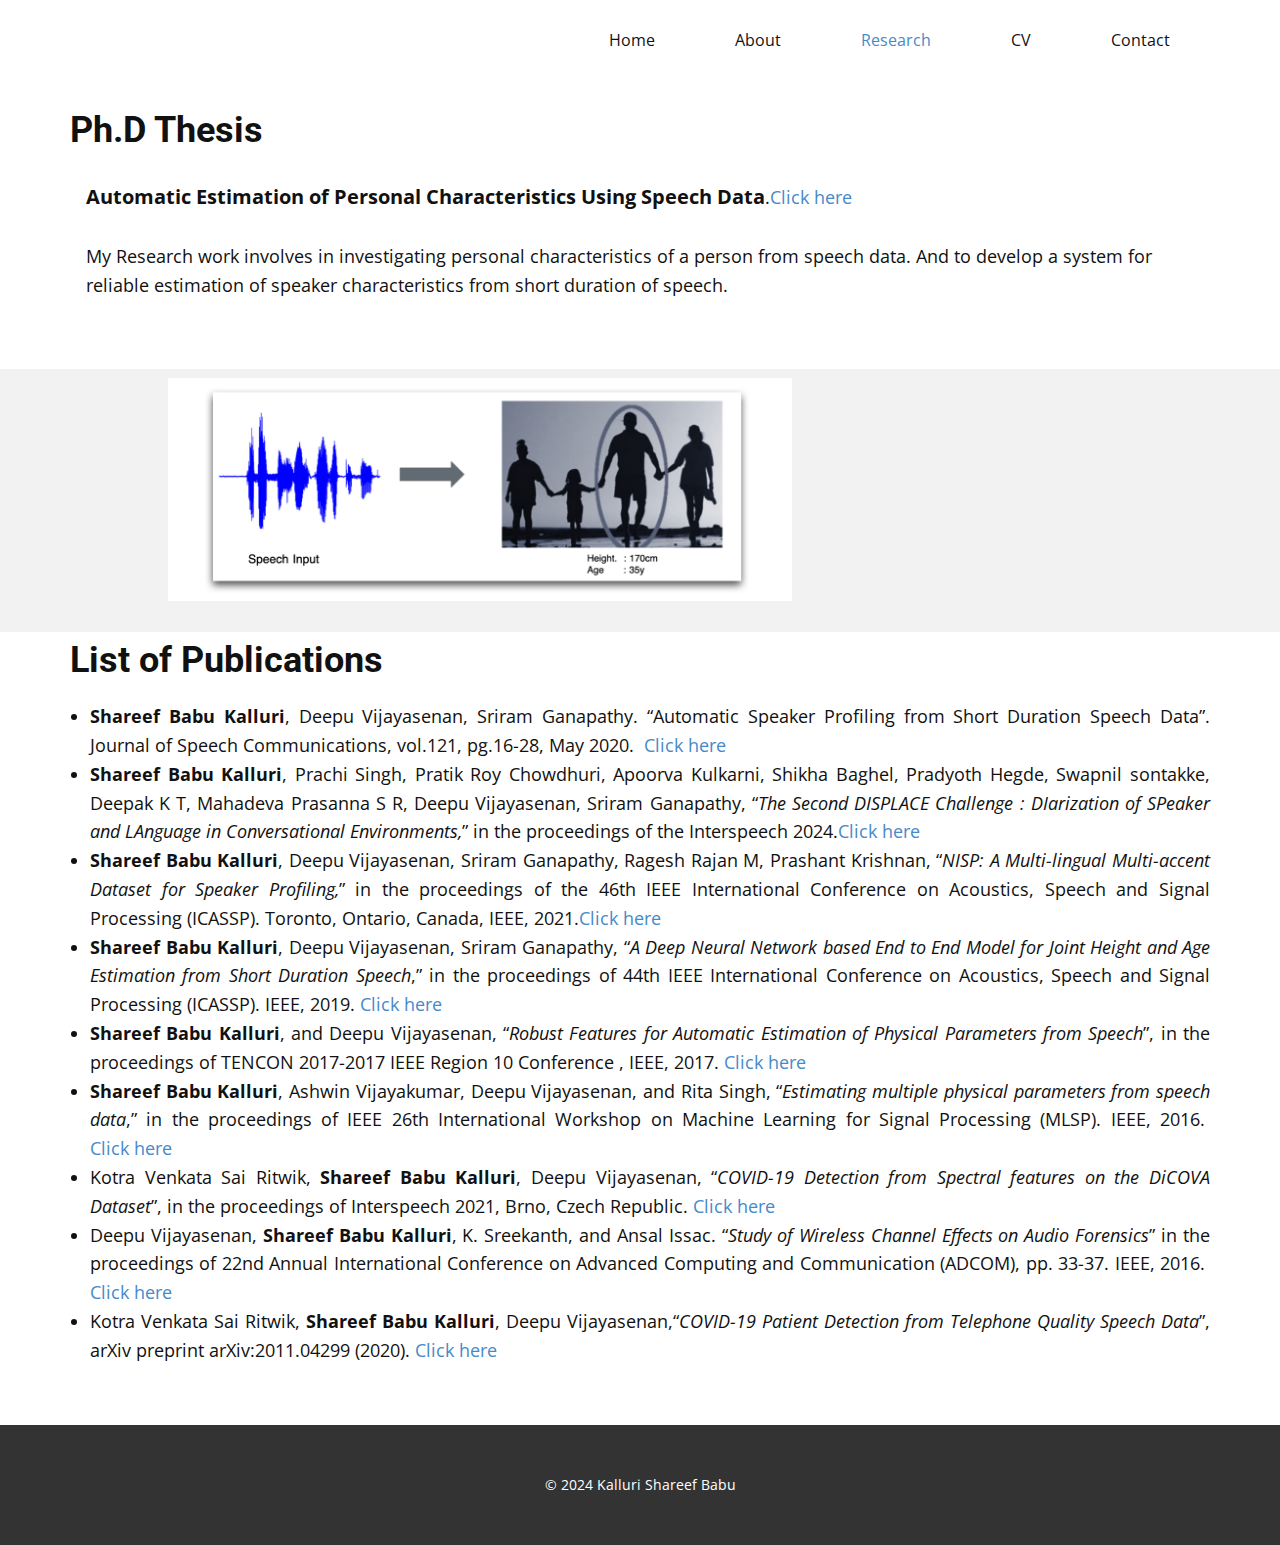
<file: Research.html>
<!DOCTYPE html>
<html style="font-size: 16px;" lang="en"><head>
    <meta name="viewport" content="width=device-width, initial-scale=1.0">
    <meta charset="utf-8">
    <meta name="keywords" content="">
    <meta name="description" content="">
    <title>Research</title>
    <link rel="stylesheet" href="nicepage.css" media="screen">
<link rel="stylesheet" href="Research.css" media="screen">
    <script class="u-script" type="text/javascript" src="jquery.js" defer=""></script>
    <script class="u-script" type="text/javascript" src="nicepage.js" defer=""></script>
    <meta name="generator" content="Nicepage 6.10.5, nicepage.com">
    <link id="u-theme-google-font" rel="stylesheet" href="https://fonts.googleapis.com/css?family=Roboto:100,100i,300,300i,400,400i,500,500i,700,700i,900,900i|Open+Sans:300,300i,400,400i,500,500i,600,600i,700,700i,800,800i">
    
    
    
    
    
    <script type="application/ld+json">{
		"@context": "http://schema.org",
		"@type": "Organization",
		"name": "Site1"
}</script>
    <meta name="theme-color" content="#478ac9">
    <meta property="og:title" content="Research">
    <meta property="og:description" content="">
    <meta property="og:type" content="website">
  <meta data-intl-tel-input-cdn-path="intlTelInput/"></head>
  <body data-path-to-root="./" data-include-products="false" class="u-body u-xl-mode" data-lang="en"><header class="u-clearfix u-header u-header" id="sec-ee68"><div class="u-clearfix u-sheet u-sheet-1">
        <nav class="u-menu u-menu-one-level u-offcanvas u-menu-1">
          <div class="menu-collapse" style="font-size: 1rem; letter-spacing: 0px;">
            <a class="u-button-style u-custom-left-right-menu-spacing u-custom-padding-bottom u-custom-top-bottom-menu-spacing u-nav-link u-text-active-palette-1-base u-text-hover-palette-2-base" href="#">
              <svg class="u-svg-link" viewBox="0 0 24 24"><use xlink:href="#menu-hamburger"></use></svg>
              <svg class="u-svg-content" version="1.1" id="menu-hamburger" viewBox="0 0 16 16" x="0px" y="0px" xmlns:xlink="http://www.w3.org/1999/xlink" xmlns="http://www.w3.org/2000/svg"><g><rect y="1" width="16" height="2"></rect><rect y="7" width="16" height="2"></rect><rect y="13" width="16" height="2"></rect>
</g></svg>
            </a>
          </div>
          <div class="u-custom-menu u-nav-container">
            <ul class="u-nav u-unstyled u-nav-1"><li class="u-nav-item"><a class="u-button-style u-nav-link u-text-active-palette-1-base u-text-hover-palette-2-base" href="Home.html" style="padding: 10px 40px;">Home</a>
</li><li class="u-nav-item"><a class="u-button-style u-nav-link u-text-active-palette-1-base u-text-hover-palette-2-base" href="About.html" style="padding: 10px 40px;">About</a>
</li><li class="u-nav-item"><a class="u-button-style u-nav-link u-text-active-palette-1-base u-text-hover-palette-2-base" href="Research.html" style="padding: 10px 40px;">Research</a>
</li><li class="u-nav-item"><a class="u-button-style u-nav-link u-text-active-palette-1-base u-text-hover-palette-2-base" href="CV.html" style="padding: 10px 40px;">CV</a>
</li><li class="u-nav-item"><a class="u-button-style u-nav-link u-text-active-palette-1-base u-text-hover-palette-2-base" href="Contact.html" style="padding: 10px 40px;">Contact</a>
</li></ul>
          </div>
          <div class="u-custom-menu u-nav-container-collapse">
            <div class="u-black u-container-style u-inner-container-layout u-opacity u-opacity-95 u-sidenav">
              <div class="u-inner-container-layout u-sidenav-overflow">
                <div class="u-menu-close"></div>
                <ul class="u-align-center u-nav u-popupmenu-items u-unstyled u-nav-2"><li class="u-nav-item"><a class="u-button-style u-nav-link" href="Home.html">Home</a>
</li><li class="u-nav-item"><a class="u-button-style u-nav-link" href="About.html">About</a>
</li><li class="u-nav-item"><a class="u-button-style u-nav-link" href="Research.html">Research</a>
</li><li class="u-nav-item"><a class="u-button-style u-nav-link" href="CV.html">CV</a>
</li><li class="u-nav-item"><a class="u-button-style u-nav-link" href="Contact.html">Contact</a>
</li></ul>
              </div>
            </div>
            <div class="u-black u-menu-overlay u-opacity u-opacity-70"></div>
          </div>
        </nav>
      </div></header>
    <section class="u-clearfix u-section-1" id="sec-b969">
      <div class="u-clearfix u-sheet u-sheet-1">
        <h3 class="u-text u-text-1">Ph.D Thesis </h3>
        <p class="u-text u-text-2">
          <span style="font-weight: 700; font-size: 1.25rem;">Automatic Estimation of Personal Characteristics Using Speech Data</span>.<a href="https://idr.nitk.ac.in/jspui/handle/123456789/17050" class="u-active-none u-border-none u-btn u-button-style u-hover-none u-none u-text-palette-1-base u-btn-1">Click here</a>
          <br>
          <br>My Research work involves in investigating personal characteristics of a person from speech data. And to develop a system for reliable estimation of speaker characteristics from short duration of speech. 
        </p>
      </div>
    </section>
    <section class="u-clearfix u-grey-5 u-section-2" id="sec-616d">
      <div class="u-clearfix u-sheet u-valign-middle-sm u-valign-middle-xs u-sheet-1">
        <img class="custom-expanded u-image u-image-contain u-image-1" src="images/speaker_profiling1.png" data-image-width="1276" data-image-height="456">
      </div>
    </section>
    <section class="u-clearfix u-section-3" id="sec-555a">
      <div class="u-clearfix u-sheet u-sheet-1">
        <h3 class="u-text u-text-default u-text-1"> List of Publications</h3>
        <ul class="u-align-justify u-text u-text-default u-text-2">
          <li><b>Shareef Babu Kalluri</b>, Deepu Vijayasenan, Sriram Ganapathy. “Automatic Speaker Profiling from Short Duration Speech Data”. Journal of Speech Communications, vol.121, pg.16-28, May 2020.&nbsp;&nbsp;<a href="https://shareefbabu.github.io/docs/specom.pdf" id="paperlink" class="u-active-none u-border-none u-btn u-button-style u-hover-none u-none u-text-palette-1-base u-btn-1" target="_blank">Click here</a>
          </li>
          <li><b>Shareef Babu Kalluri</b>, Prachi Singh, Pratik Roy Chowdhuri, Apoorva Kulkarni, Shikha Baghel, Pradyoth Hegde, Swapnil sontakke, Deepak K T, Mahadeva Prasanna S R, Deepu Vijayasenan, Sriram Ganapathy, “<i>The Second DISPLACE Challenge : DIarization of SPeaker and LAnguage in Conversational Environments,</i>” in the proceedings of the Interspeech 2024.<a href="https://shareefbabu.github.io/docs/displace2024.pdf" class="u-active-none u-border-none u-btn u-button-style u-hover-none u-none u-text-palette-1-base u-btn-2" target="_blank">Click here</a>
            <br>
          </li>
	  <li><b>Shareef Babu Kalluri</b>, Deepu Vijayasenan, Sriram Ganapathy, Ragesh Rajan M, Prashant Krishnan, “<i>NISP: A Multi-lingual Multi-accent Dataset for Speaker Profiling,</i>” in the proceedings of the 46th IEEE International Conference on Acoustics, Speech and Signal Processing (ICASSP). Toronto, Ontario, Canada, IEEE, 2021.<a href="https://shareefbabu.github.io/docs/icassp2021.pdf" class="u-active-none u-border-none u-btn u-button-style u-hover-none u-none u-text-palette-1-base u-btn-2" target="_blank">Click here</a>
            <br>
          </li>
          <li><b>Shareef Babu Kalluri</b>, Deepu Vijayasenan, Sriram Ganapathy, “<i>A Deep Neural Network based End to End Model for Joint Height and Age Estimation from Short Duration Speech</i>,” in the proceedings of 44th IEEE International Conference on Acoustics, Speech and Signal Processing (ICASSP). IEEE, 2019.&nbsp;<a href="https://shareefbabu.github.io/docs/icassp2019.pdf" id="paperlink" class="u-active-none u-border-none u-btn u-button-style u-hover-none u-none u-text-palette-1-base u-btn-3" target="_blank">Click here</a>
            <br>
          </li>
          <li><b>Shareef Babu Kalluri</b>, and Deepu Vijayasenan, “<i>Robust Features for Automatic Estimation of Physical Parameters from Speech</i>”, in the proceedings of TENCON 2017-2017 IEEE Region 10 Conference , IEEE, 2017.&nbsp;<a href="https://shareefbabu.github.io/docs/tencon.pdf" class="u-active-none u-border-none u-btn u-button-style u-hover-none u-none u-text-palette-1-base u-btn-4" target="_blank">Click here</a>
            <br>
          </li>
          <li><b>Shareef Babu Kalluri</b>, Ashwin Vijayakumar, Deepu Vijayasenan, and Rita Singh, “<i>Estimating multiple physical parameters from speech data</i>,” in the proceedings of IEEE 26th International Workshop on Machine Learning for Signal Processing (MLSP). IEEE, 2016.&nbsp;<a href="https://shareefbabu.github.io/docs/mlsp.pdf" class="u-active-none u-border-none u-btn u-button-style u-hover-none u-none u-text-palette-1-base u-btn-5" target="_blank">Click here</a>
            <br>
          </li>
          <li>Kotra Venkata Sai Ritwik,&nbsp;<b>Shareef Babu Kalluri</b>, Deepu Vijayasenan, “<i>COVID-19 Detection from Spectral features on the DiCOVA Dataset</i>”, in the proceedings of Interspeech 2021, Brno, Czech Republic.&nbsp;<a href="https://shareefbabu.github.io/docs/ritwik21_interspeech.pdf" class="u-active-none u-border-none u-btn u-button-style u-hover-none u-none u-text-palette-1-base u-btn-6" target="_blank">Click here</a>
            <br>
          </li>
          <li>Deepu Vijayasenan,&nbsp;<b>Shareef Babu Kalluri</b>, K. Sreekanth, and Ansal Issac. “<i>Study of Wireless Channel Effects on Audio Forensics</i>” in the proceedings of 22nd Annual International Conference on Advanced Computing and Communication (ADCOM), pp. 33-37. IEEE, 2016.&nbsp;<a href="https://shareefbabu.github.io/docs/adcom.pdf" class="u-active-none u-border-none u-btn u-button-style u-hover-none u-none u-text-palette-1-base u-btn-7" target="_blank">Click here</a>
            <br>
          </li>
          <li>Kotra Venkata Sai Ritwik,&nbsp;<b>Shareef Babu Kalluri</b>, Deepu Vijayasenan,“<i>COVID-19 Patient Detection from Telephone Quality Speech Data</i>”, arXiv preprint arXiv:2011.04299 (2020).&nbsp;<a href="https://shareefbabu.github.io/docs/arxiv_paper.pdf" class="u-active-none u-border-none u-btn u-button-style u-hover-none u-none u-text-palette-1-base u-btn-8" target="_blank">Click here</a>
            <br>
          </li>
        </ul>
      </div>
    </section>
    
    
    
    <footer class="u-align-center u-clearfix u-footer u-grey-80 u-footer" id="sec-0b71"><div class="u-clearfix u-sheet u-sheet-1">
        <p class="u-small-text u-text u-text-variant u-text-1"> © 2024 Kalluri Shareef Babu</p>
      </div></footer>
  
</body></html>
</file>
